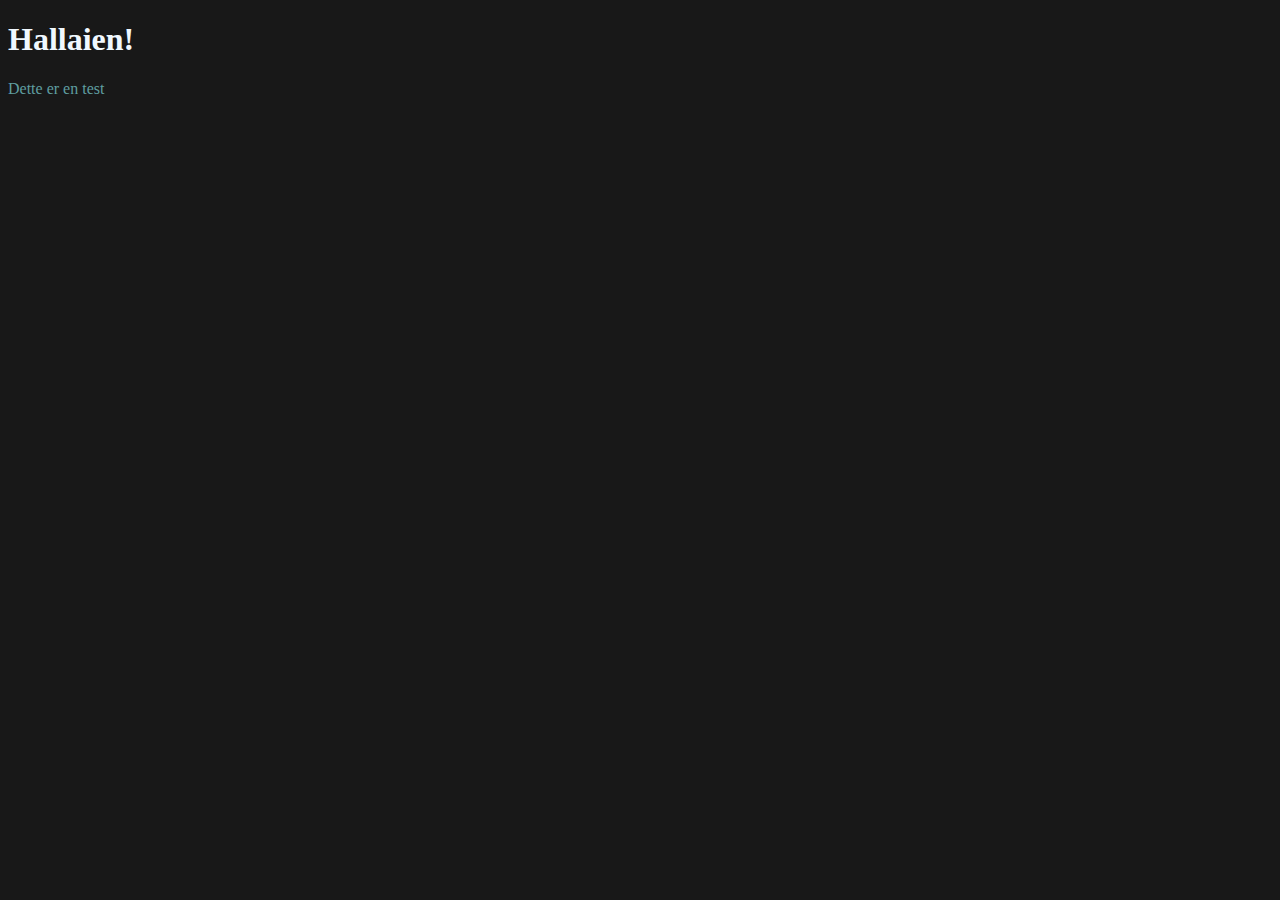
<file: pages/index.html>
<!DOCTYPE html>

<html>
    <head>
        <link rel="stylesheet" type="text/css" href="../styles/styles.css">
        <title>Testing testing testing</title>
    </head>
    <body>
        <header>
            <h1>Hallaien!</h1>
        </header>
        <main>
            <p>Dette er en test</p>
        </main>
    </body>
</html>
</file>
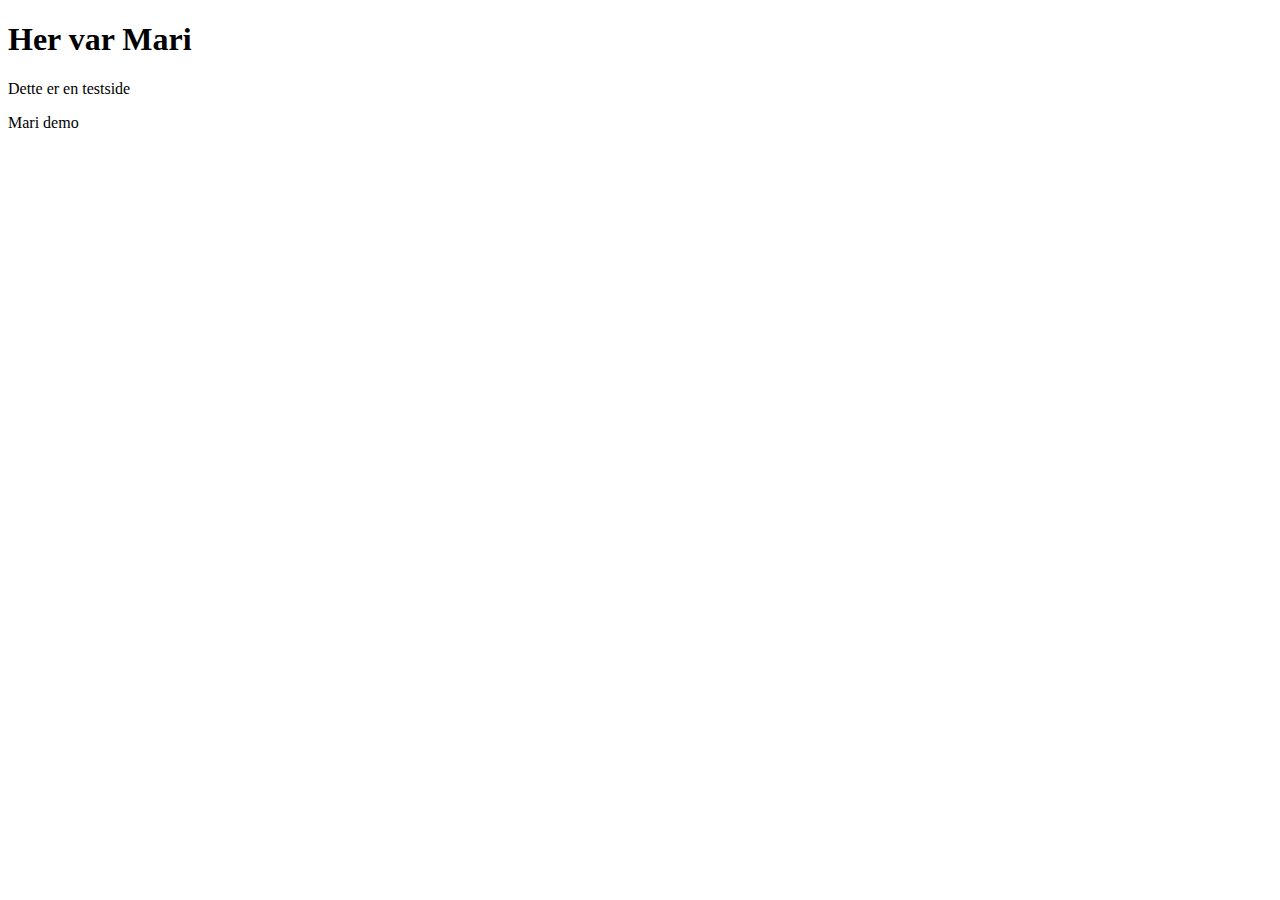
<file: pages/test1.html>
<!DOCTYPE html>
<html>
    <head>
        <title>Dette er en testside</title>
    </head>

    <main>
        <h1>Her var Mari</h1>
        <p>Dette er en testside</p>
        <p>Mari demo</p>

    </body>
</html>
</file>
<file: styles/styles.css>
p {
    color:cadetblue;
}

h1 {
    color: aliceblue;
}

body {
    background-color: rgb(24, 24, 24);
}
</file>
